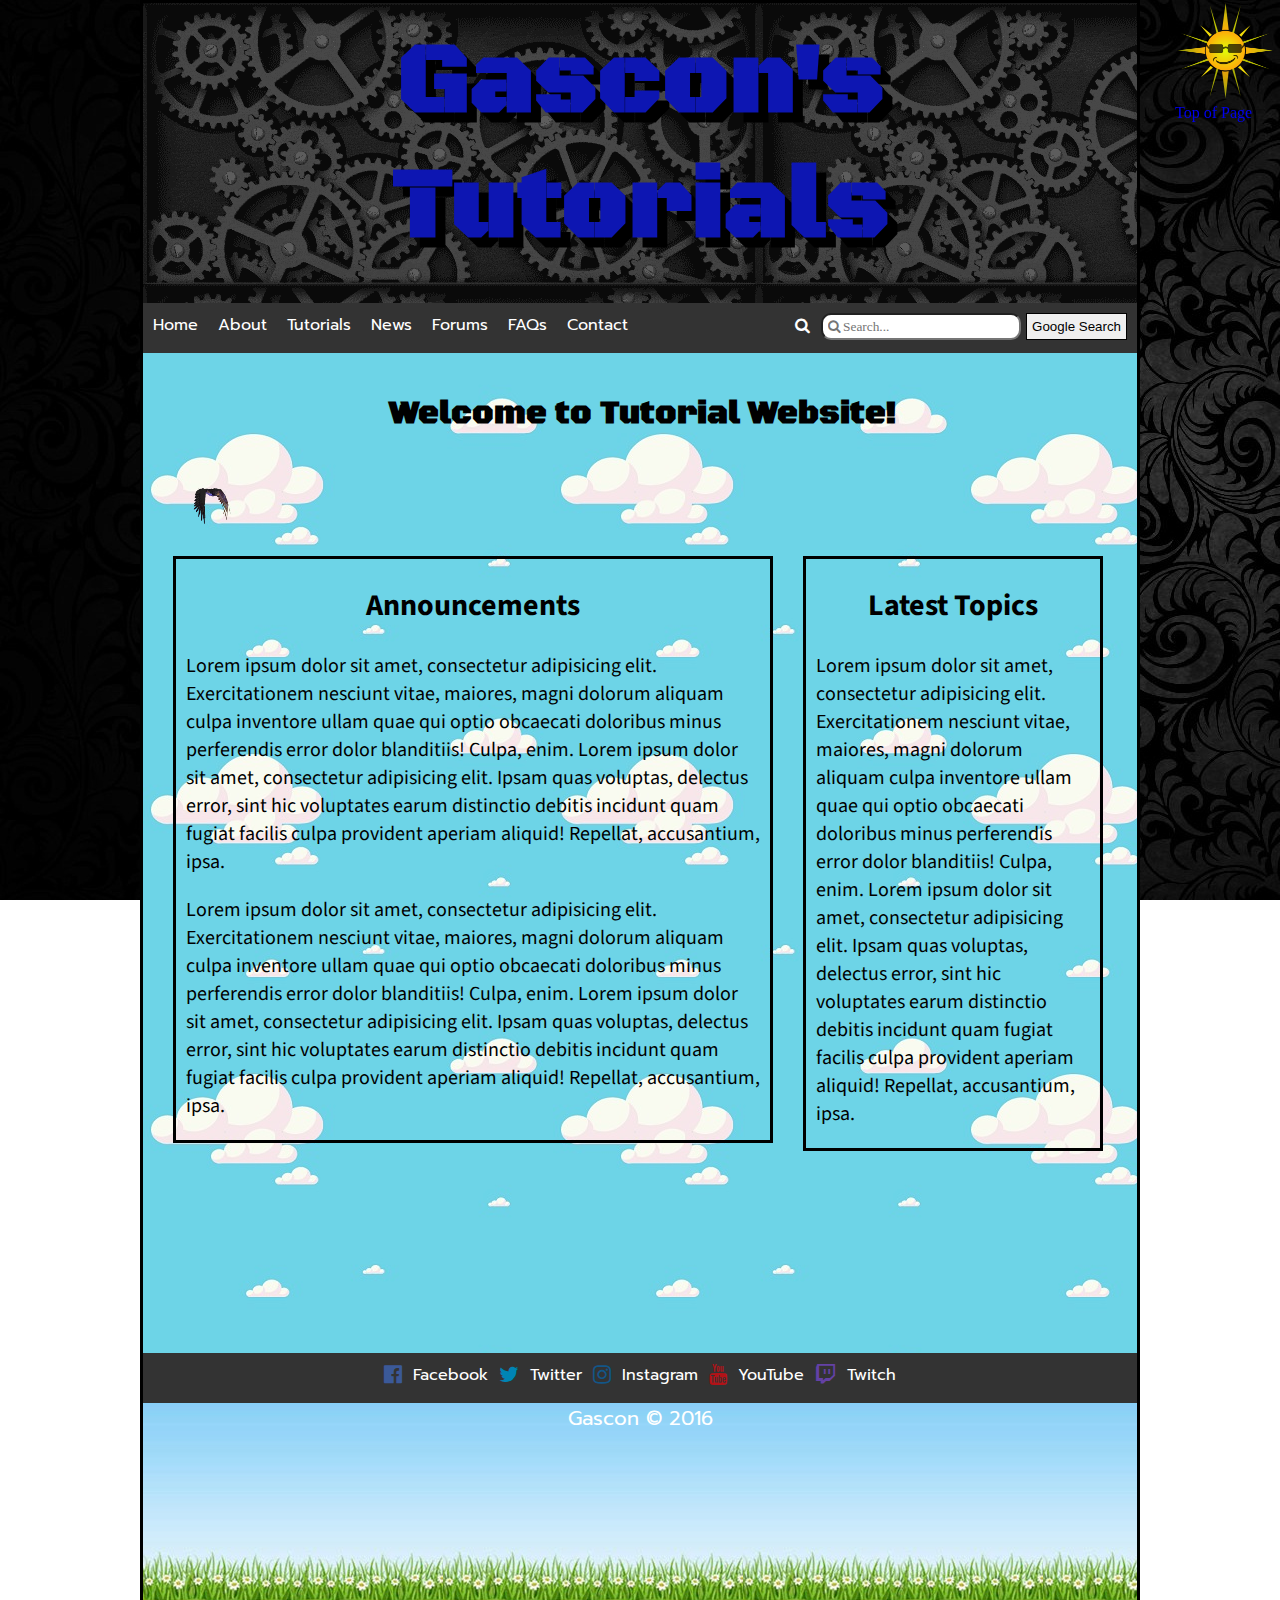
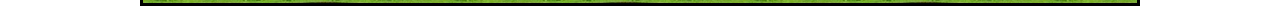
<file: index.html>
<!DOCTYPE html>
<html lang="en">
<head>
	<meta charset="UTF-8">
	<title>How-To Tutorials</title>
	<link rel="stylesheet" type="text/css" href="css/styles.css">
	<link rel="stylesheet" href="css/font-awesome.min.css">
	<link href="https://fonts.googleapis.com/css?family=Prompt|Source+Sans+Pro|Black+Ops+One" rel="stylesheet">

</head>
<!-- comments written here -->
<body>
<div class="background">
	<a name="top"></a>
	<div class="main_container">

		<div class="masthead">
			<h1><a href="index.html">Gascon's Tutorials</a></h1>
		</div>

			<nav>
				<div class="nav_both">
					<div class="nav_left">
						<ul>
							<li><a href="index.html">Home</a></li>
							<li><a href="about.html">About</a>
							<li><a href="tutorials.html">Tutorials</a>
								<!-- First Tier Drop Down -->
								<ul>
									<li><a href="tutorials/css_tutorials.html">Counter-Strike: Source</a></li>
									<li><a href="tutorials/csgo_tutorials.html">Counter-Strike: Global Offensive</a></li>
									<li><a href="tutorials/tf2_tutorials.html">Team Fortress 2</a></li>
									<li><a href="tutorials/gm_tutorials.html">Garry's Mod</a></li>
								</ul>

							</li>
							<li><a href="news.html">News</a></li>
							<li><a href="#">Forums</a></li>
							<li><a href="faqs.html">FAQs</a></li>
							<li><a href="contact.html">Contact</a></li>

						</ul>
					</div>
					<div class="nav_right">

						<div class="search_container">
							<form method="get" action="http://www.google.com/search" target="_blank">
								<span><input type="text" name="q" size="25" maxlength="255" value="" class="search_box" placeholder="&#xf002; Search..."><input type="submit" value="Google Search"></span>
							</form>
						</div>

					</div>
				</div>

			</nav>

		<!-- <div class="advertise_feed">

		</div> -->

		<div class="content_container">

			<h1 align="center">Welcome to Tutorial Website!</h1>

				<div class="animation">
					<div><img src="images/bird_flying.gif" height="100" width="100"></div>
				</div>

			<div class="home_page">
				<div class="home_page_left">

					<h2>Announcements</h2>

					<p>Lorem ipsum dolor sit amet, consectetur adipisicing elit. Exercitationem nesciunt vitae, maiores, magni dolorum aliquam culpa inventore ullam quae qui optio obcaecati doloribus minus perferendis error dolor blanditiis! Culpa, enim. Lorem ipsum dolor sit amet, consectetur adipisicing elit. Ipsam quas voluptas, delectus error, sint hic voluptates earum distinctio debitis incidunt quam fugiat facilis culpa provident aperiam aliquid! Repellat, accusantium, ipsa.</p>

					<p>Lorem ipsum dolor sit amet, consectetur adipisicing elit. Exercitationem nesciunt vitae, maiores, magni dolorum aliquam culpa inventore ullam quae qui optio obcaecati doloribus minus perferendis error dolor blanditiis! Culpa, enim. Lorem ipsum dolor sit amet, consectetur adipisicing elit. Ipsam quas voluptas, delectus error, sint hic voluptates earum distinctio debitis incidunt quam fugiat facilis culpa provident aperiam aliquid! Repellat, accusantium, ipsa.</p>

				</div>
				<div class="home_page_right">

					<h2>Latest Topics</h2>

					<p>Lorem ipsum dolor sit amet, consectetur adipisicing elit. Exercitationem nesciunt vitae, maiores, magni dolorum aliquam culpa inventore ullam quae qui optio obcaecati doloribus minus perferendis error dolor blanditiis! Culpa, enim. Lorem ipsum dolor sit amet, consectetur adipisicing elit. Ipsam quas voluptas, delectus error, sint hic voluptates earum distinctio debitis incidunt quam fugiat facilis culpa provident aperiam aliquid! Repellat, accusantium, ipsa.</p>


				</div>
			</div>


			<div class="top_page">
			<a href="#top"><img src="images/sun.png" height="100" width="100">Top of Page</a>
			</div>

		</div>
		<div class="media_links">

				<a href="https://www.facebook.com/" target="_blank"><i class="fa fa-facebook-official fa-lg" aria-hidden="true"></i> Facebook</a>
				<a href="https://twitter.com/" target="_blank"><i class="fa fa-twitter fa-lg" aria-hidden="true"></i> Twitter</a>
				<a href="https://www.instagram.com/" target="_blank"><i class="fa fa-instagram fa-lg" aria-hidden="true"></i> Instagram</a>
				<a href="https://www.youtube.com/" target="_blank"><i class="fa fa-youtube fa-lg" aria-hidden="true"></i> YouTube</a>
				<a href="https://www.twitch.tv/" target="_blank"><i class="fa fa-twitch fa-lg" aria-hidden="true"></i> Twitch</a>

		</div>
		<footer>
			Gascon &copy; 2016 <br>

		</footer>
	</div>
</div>
</body>
</html>
</file>
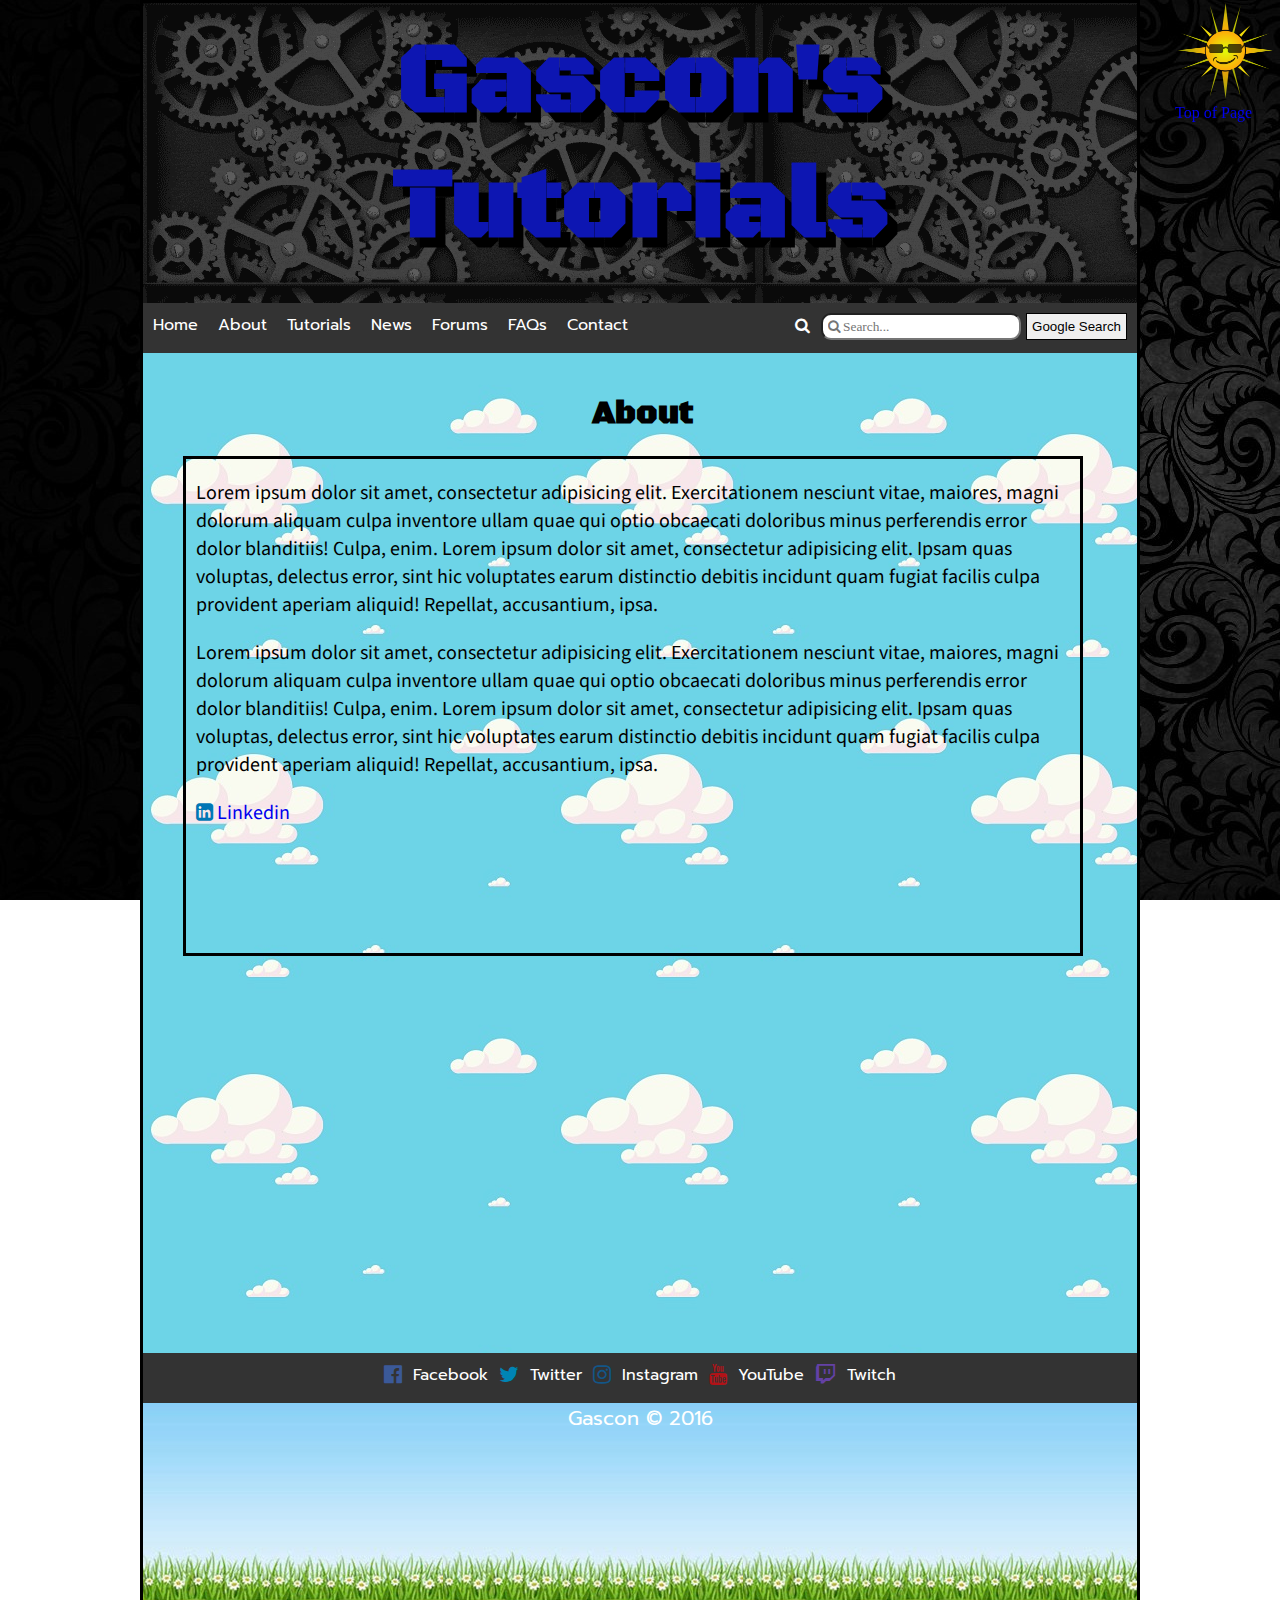
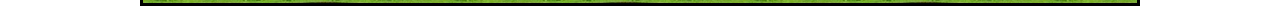
<file: about.html>
<!DOCTYPE html>
<html lang="en">
<head>
	<meta charset="UTF-8">
	<title>How-To Tutorials</title>
	<link rel="stylesheet" type="text/css" href="css/styles.css">
	<link rel="stylesheet" href="css/font-awesome.min.css">
	<link href="https://fonts.googleapis.com/css?family=Prompt|Source+Sans+Pro|Black+Ops+One" rel="stylesheet">

</head>
<!-- comments written here -->
<body>
<div class="background">
	<a name="top"></a>
	<div class="main_container">

		<div class="masthead">
			<h1><a href="index.html">Gascon's Tutorials</a></h1>
		</div>

			<nav>
				<div class="nav_both">
					<div class="nav_left">
						<ul>
							<li><a href="index.html">Home</a></li>
							<li><a href="about.html">About</a>
							<li><a href="tutorials.html">Tutorials</a>
								<!-- First Tier Drop Down -->
								<ul>
									<li><a href="tutorials/css_tutorials.html">Counter-Strike: Source</a></li>
									<li><a href="tutorials/csgo_tutorials.html">Counter-Strike: Global Offensive</a></li>
									<li><a href="tutorials/tf2_tutorials.html">Team Fortress 2</a></li>
									<li><a href="tutorials/gm_tutorials.html">Garry's Mod</a></li>
								</ul>

							</li>
							<li><a href="news.html">News</a></li>
							<li><a href="#">Forums</a></li>
							<li><a href="faqs.html">FAQs</a></li>
							<li><a href="contact.html">Contact</a></li>

						</ul>
					</div>
					<div class="nav_right">

						<div class="search_container">
							<form method="get" action="http://www.google.com/search" target="_blank">
								<span><input type="text" name="q" size="25" maxlength="255" value="" class="search_box" placeholder="&#xf002; Search..."><input type="submit" value="Google Search"></span>
							</form>
						</div>


					</div>
				</div>

			</nav>
		<!-- <div class="advertise_feed">

		</div> -->
		<div class="content_container">

			<h1 align="center">About</h1>

			<div class="about_page">

				<p>Lorem ipsum dolor sit amet, consectetur adipisicing elit. Exercitationem nesciunt vitae, maiores, magni dolorum aliquam culpa inventore ullam quae qui optio obcaecati doloribus minus perferendis error dolor blanditiis! Culpa, enim. Lorem ipsum dolor sit amet, consectetur adipisicing elit. Ipsam quas voluptas, delectus error, sint hic voluptates earum distinctio debitis incidunt quam fugiat facilis culpa provident aperiam aliquid! Repellat, accusantium, ipsa.</p>

				<p>Lorem ipsum dolor sit amet, consectetur adipisicing elit. Exercitationem nesciunt vitae, maiores, magni dolorum aliquam culpa inventore ullam quae qui optio obcaecati doloribus minus perferendis error dolor blanditiis! Culpa, enim. Lorem ipsum dolor sit amet, consectetur adipisicing elit. Ipsam quas voluptas, delectus error, sint hic voluptates earum distinctio debitis incidunt quam fugiat facilis culpa provident aperiam aliquid! Repellat, accusantium, ipsa.</p>

				<a href="https://www.linkedin.com/" target="_blank"><i class="fa fa-linkedin-square" aria-hidden="true"></i> Linkedin</a>

			</div>

			<div class="top_page">
			<a href="#top"><img src="images/sun.png" height="100" width="100">Top of Page</a>
			</div>

		</div>
		<div class="media_links">

				<a href="https://www.facebook.com/" target="_blank"><i class="fa fa-facebook-official fa-lg" aria-hidden="true"></i> Facebook</a>
				<a href="https://twitter.com/" target="_blank"><i class="fa fa-twitter fa-lg" aria-hidden="true"></i> Twitter</a>
				<a href="https://www.instagram.com/" target="_blank"><i class="fa fa-instagram fa-lg" aria-hidden="true"></i> Instagram</a>
				<a href="https://www.youtube.com/" target="_blank"><i class="fa fa-youtube fa-lg" aria-hidden="true"></i> YouTube</a>
				<a href="https://www.twitch.tv/" target="_blank"><i class="fa fa-twitch fa-lg" aria-hidden="true"></i> Twitch</a>

		</div>
		<footer>
			Gascon &copy; 2016 <br>

		</footer>
	</div>
</div>
</body>
</html>
</file>
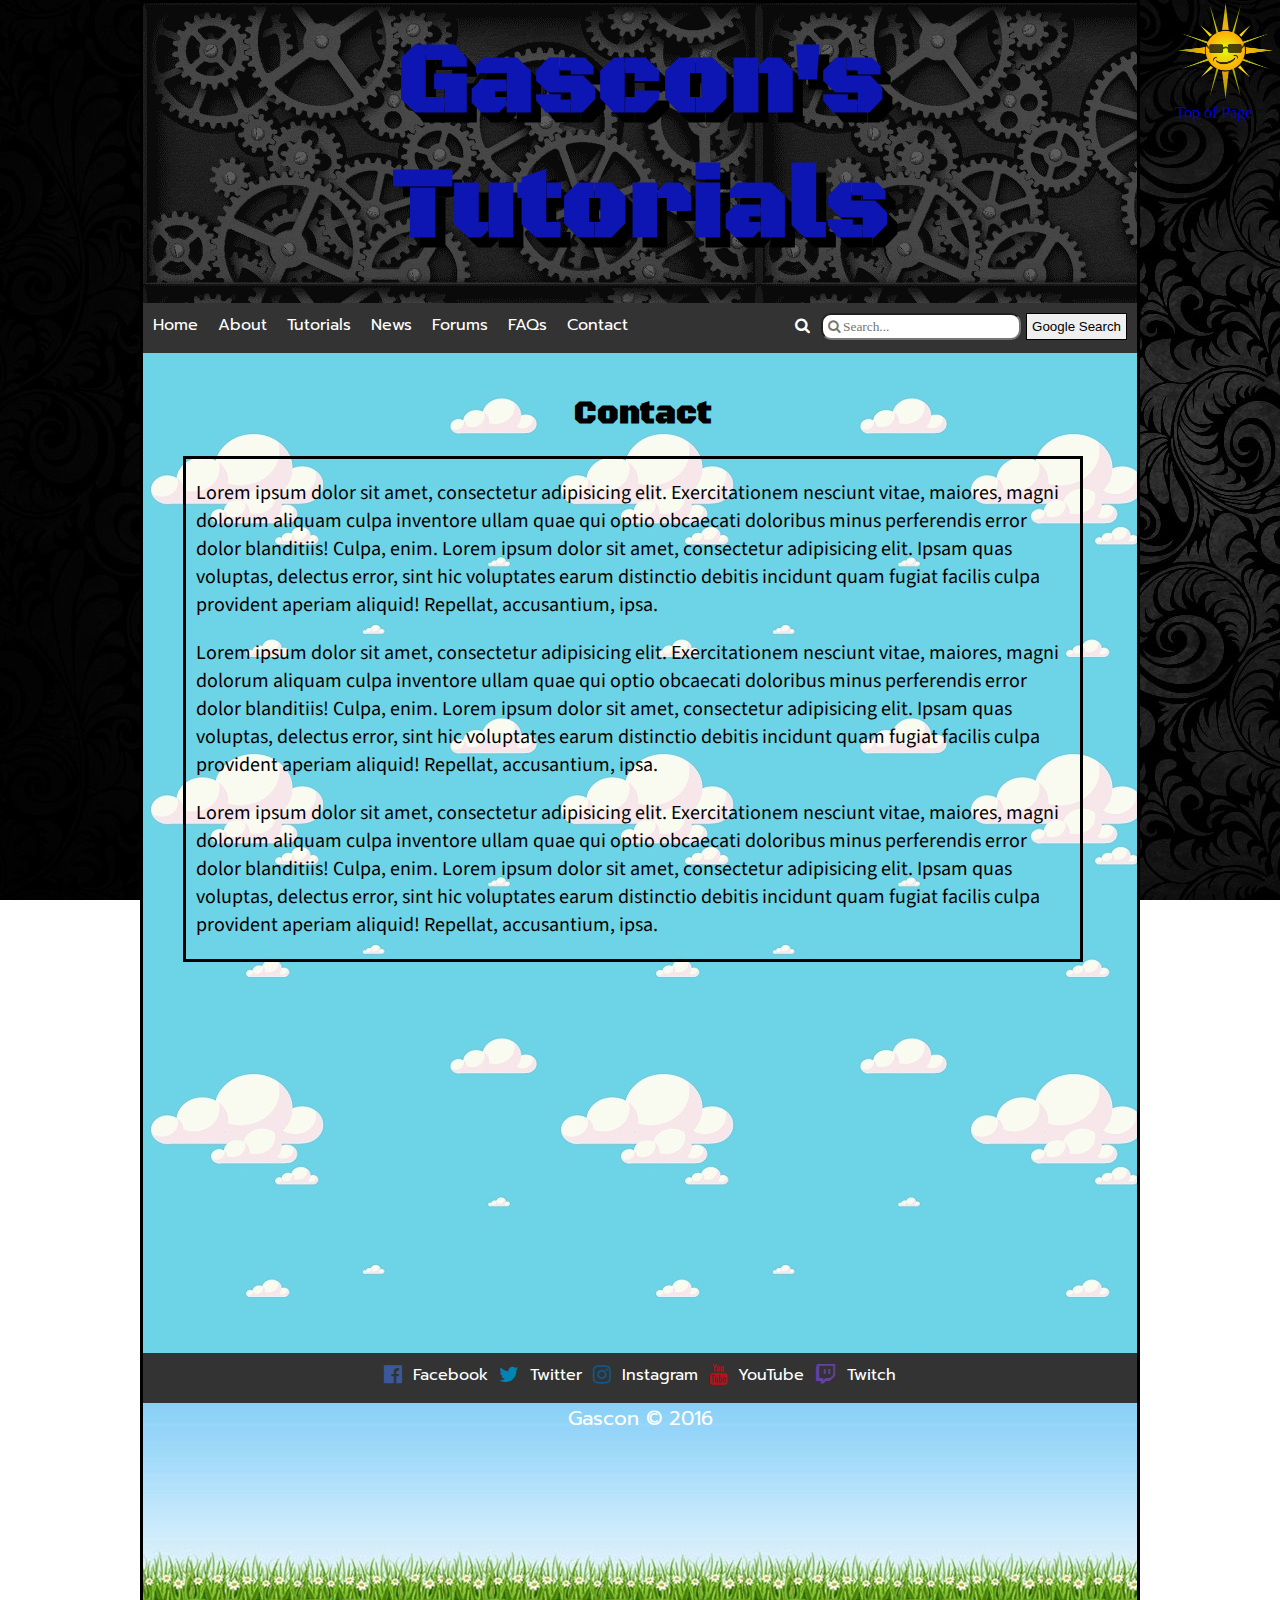
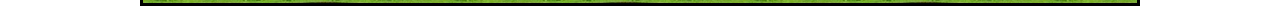
<file: contact.html>
<!DOCTYPE html>
<html lang="en">
<head>
	<meta charset="UTF-8">
	<title>How-To Tutorials</title>
	<link rel="stylesheet" type="text/css" href="css/styles.css">
	<link rel="stylesheet" href="css/font-awesome.min.css">
	<link href="https://fonts.googleapis.com/css?family=Prompt|Source+Sans+Pro|Black+Ops+One" rel="stylesheet">

</head>
<!-- comments written here -->
<body>
<div class="background">
	<a name="top"></a>
	<div class="main_container">

		<div class="masthead">
			<h1><a href="index.html">Gascon's Tutorials</a></h1>
		</div>

			<nav>
				<div class="nav_both">
					<div class="nav_left">
						<ul>
							<li><a href="index.html">Home</a></li>
							<li><a href="about.html">About</a>
							<li><a href="tutorials.html">Tutorials</a>
								<!-- First Tier Drop Down -->
								<ul>
									<li><a href="tutorials/css_tutorials.html">Counter-Strike: Source</a></li>
									<li><a href="tutorials/csgo_tutorials.html">Counter-Strike: Global Offensive</a></li>
									<li><a href="tutorials/tf2_tutorials.html">Team Fortress 2</a></li>
									<li><a href="tutorials/gm_tutorials.html">Garry's Mod</a></li>
								</ul>

							</li>
							<li><a href="news.html">News</a></li>
							<li><a href="#">Forums</a></li>
							<li><a href="faqs.html">FAQs</a></li>
							<li><a href="contact.html">Contact</a></li>

						</ul>
					</div>
					<div class="nav_right">

						<div class="search_container">
							<form method="get" action="http://www.google.com/search" target="_blank">
								<span><input type="text" name="q" size="25" maxlength="255" value="" class="search_box" placeholder="&#xf002; Search..."><input type="submit" value="Google Search"></span>
							</form>
						</div>


					</div>
				</div>

			</nav>
		<div class="advertise_feed">

		</div>
		<div class="content_container">

			<h1 align="center">Contact</h1>

			<div class="contact_page">

				<p>Lorem ipsum dolor sit amet, consectetur adipisicing elit. Exercitationem nesciunt vitae, maiores, magni dolorum aliquam culpa inventore ullam quae qui optio obcaecati doloribus minus perferendis error dolor blanditiis! Culpa, enim. Lorem ipsum dolor sit amet, consectetur adipisicing elit. Ipsam quas voluptas, delectus error, sint hic voluptates earum distinctio debitis incidunt quam fugiat facilis culpa provident aperiam aliquid! Repellat, accusantium, ipsa.</p>

				<p>Lorem ipsum dolor sit amet, consectetur adipisicing elit. Exercitationem nesciunt vitae, maiores, magni dolorum aliquam culpa inventore ullam quae qui optio obcaecati doloribus minus perferendis error dolor blanditiis! Culpa, enim. Lorem ipsum dolor sit amet, consectetur adipisicing elit. Ipsam quas voluptas, delectus error, sint hic voluptates earum distinctio debitis incidunt quam fugiat facilis culpa provident aperiam aliquid! Repellat, accusantium, ipsa.</p>

				<p>Lorem ipsum dolor sit amet, consectetur adipisicing elit. Exercitationem nesciunt vitae, maiores, magni dolorum aliquam culpa inventore ullam quae qui optio obcaecati doloribus minus perferendis error dolor blanditiis! Culpa, enim. Lorem ipsum dolor sit amet, consectetur adipisicing elit. Ipsam quas voluptas, delectus error, sint hic voluptates earum distinctio debitis incidunt quam fugiat facilis culpa provident aperiam aliquid! Repellat, accusantium, ipsa.</p>

			</div>

			<div class="top_page">
			<a href="#top"><img src="images/sun.png" height="100" width="100">Top of Page</a>
			</div>

		</div>
		<div class="media_links">

				<a href="https://www.facebook.com/" target="_blank"><i class="fa fa-facebook-official fa-lg" aria-hidden="true"></i> Facebook</a>
				<a href="https://twitter.com/" target="_blank"><i class="fa fa-twitter fa-lg" aria-hidden="true"></i> Twitter</a>
				<a href="https://www.instagram.com/" target="_blank"><i class="fa fa-instagram fa-lg" aria-hidden="true"></i> Instagram</a>
				<a href="https://www.youtube.com/" target="_blank"><i class="fa fa-youtube fa-lg" aria-hidden="true"></i> YouTube</a>
				<a href="https://www.twitch.tv/" target="_blank"><i class="fa fa-twitch fa-lg" aria-hidden="true"></i> Twitch</a>

		</div>
		<footer>
			Gascon &copy; 2016 <br>

		</footer>
	</div>
</div>
</body>
</html>
</file>
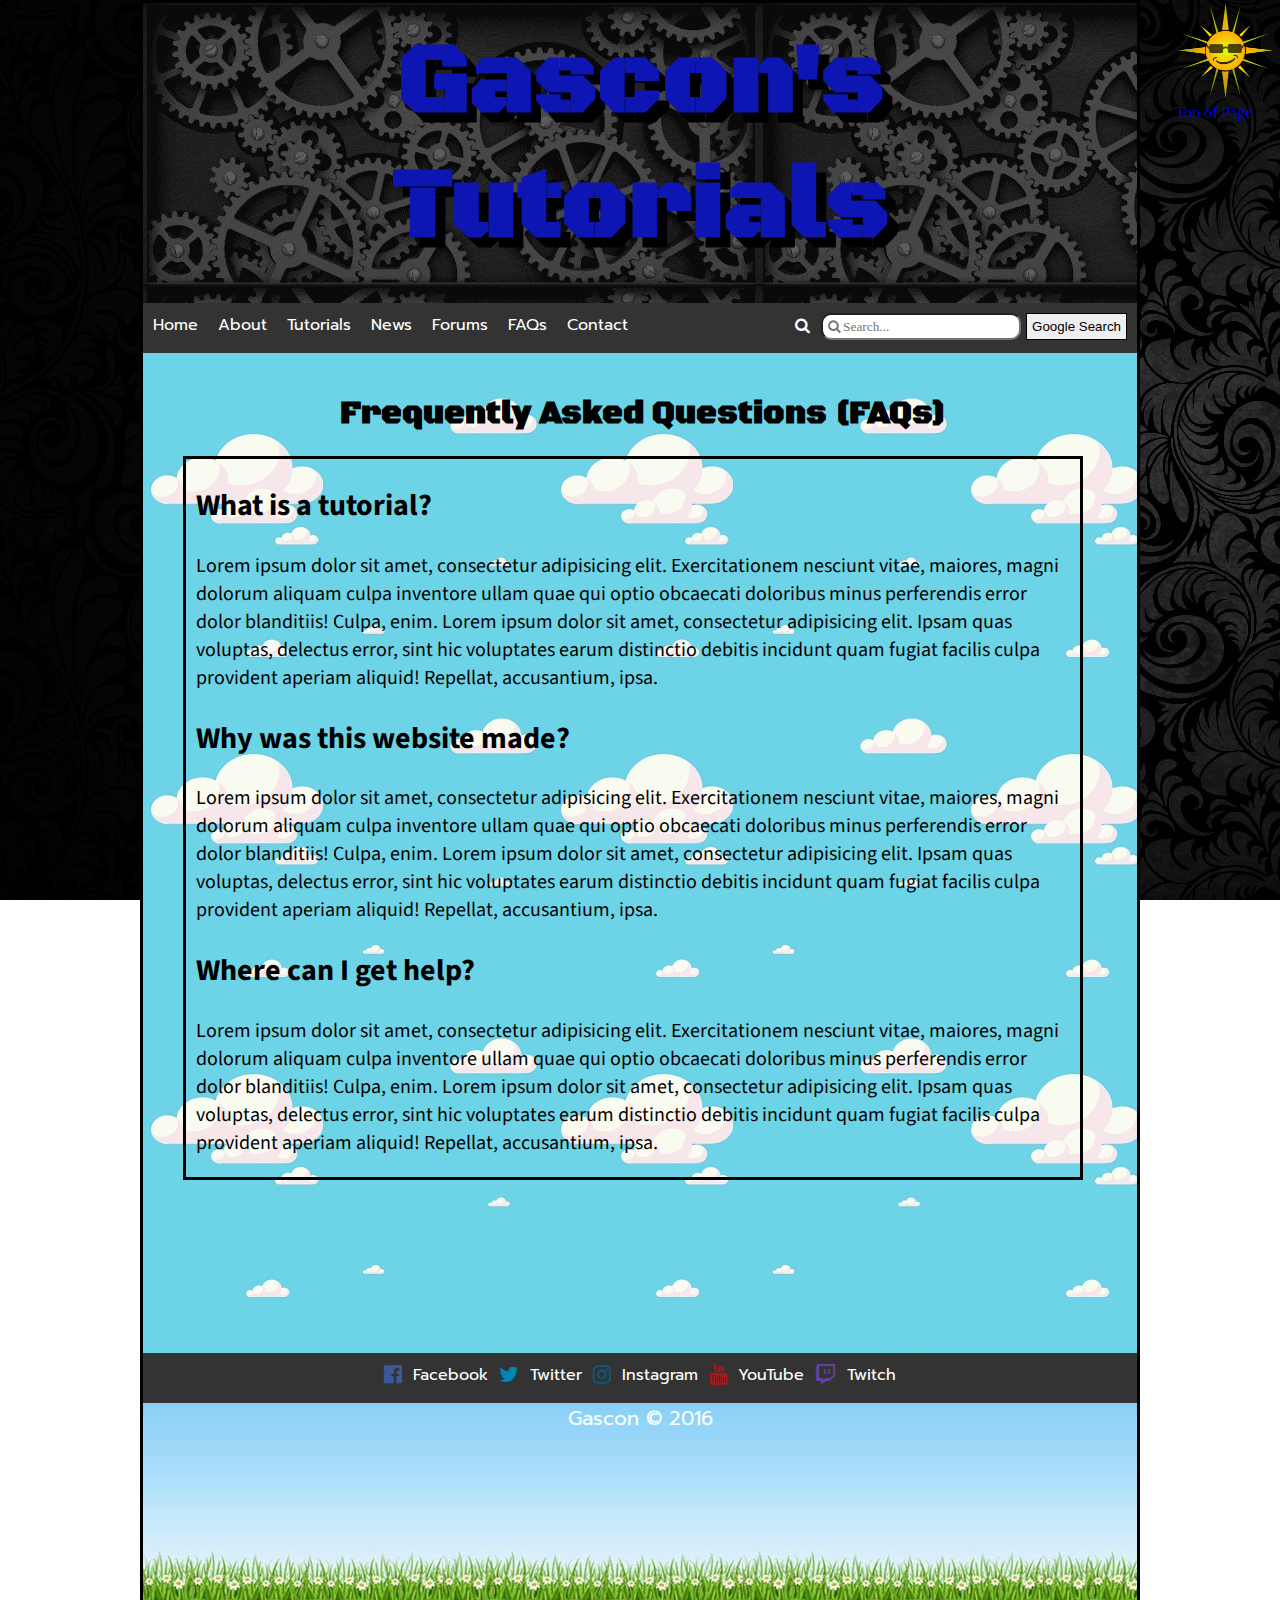
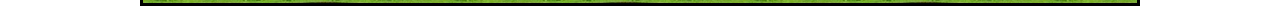
<file: faqs.html>
<!DOCTYPE html>
<html lang="en">
<head>
	<meta charset="UTF-8">
	<title>How-To Tutorials</title>
	<link rel="stylesheet" type="text/css" href="css/styles.css">
	<link rel="stylesheet" href="css/font-awesome.min.css">
	<link href="https://fonts.googleapis.com/css?family=Prompt|Source+Sans+Pro|Black+Ops+One" rel="stylesheet">

</head>
<!-- comments written here -->
<body>
<div class="background">
	<a name="top"></a>
	<div class="main_container">

		<div class="masthead">
			<h1><a href="index.html">Gascon's Tutorials</a></h1>
		</div>

			<nav>
				<div class="nav_both">
					<div class="nav_left">
						<ul>
							<li><a href="index.html">Home</a></li>
							<li><a href="about.html">About</a>
							<li><a href="tutorials.html">Tutorials</a>
								<!-- First Tier Drop Down -->
								<ul>
									<li><a href="tutorials/css_tutorials.html">Counter-Strike: Source</a></li>
									<li><a href="tutorials/csgo_tutorials.html">Counter-Strike: Global Offensive</a></li>
									<li><a href="tutorials/tf2_tutorials.html">Team Fortress 2</a></li>
									<li><a href="tutorials/gm_tutorials.html">Garry's Mod</a></li>
								</ul>

							</li>
							<li><a href="news.html">News</a></li>
							<li><a href="#">Forums</a></li>
							<li><a href="faqs.html">FAQs</a></li>
							<li><a href="contact.html">Contact</a></li>

						</ul>
					</div>
					<div class="nav_right">

						<div class="search_container">
							<form method="get" action="http://www.google.com/search" target="_blank">
								<span><input type="text" name="q" size="25" maxlength="255" value="" class="search_box" placeholder="&#xf002; Search..."><input type="submit" value="Google Search"></span>
							</form>
						</div>


					</div>
				</div>

			</nav>
		<!-- <div class="advertise_feed">

		</div> -->
		<div class="content_container">

			<h1 align="center">Frequently Asked Questions (FAQs)</h1>

			<div class="faqs_page">
				<h2>What is a tutorial?</h2>
				<p>Lorem ipsum dolor sit amet, consectetur adipisicing elit. Exercitationem nesciunt vitae, maiores, magni dolorum aliquam culpa inventore ullam quae qui optio obcaecati doloribus minus perferendis error dolor blanditiis! Culpa, enim. Lorem ipsum dolor sit amet, consectetur adipisicing elit. Ipsam quas voluptas, delectus error, sint hic voluptates earum distinctio debitis incidunt quam fugiat facilis culpa provident aperiam aliquid! Repellat, accusantium, ipsa.</p>
				<h2>Why was this website made?</h2>
				<p>Lorem ipsum dolor sit amet, consectetur adipisicing elit. Exercitationem nesciunt vitae, maiores, magni dolorum aliquam culpa inventore ullam quae qui optio obcaecati doloribus minus perferendis error dolor blanditiis! Culpa, enim. Lorem ipsum dolor sit amet, consectetur adipisicing elit. Ipsam quas voluptas, delectus error, sint hic voluptates earum distinctio debitis incidunt quam fugiat facilis culpa provident aperiam aliquid! Repellat, accusantium, ipsa.</p>
				<h2>Where can I get help?</h2>
				<p>Lorem ipsum dolor sit amet, consectetur adipisicing elit. Exercitationem nesciunt vitae, maiores, magni dolorum aliquam culpa inventore ullam quae qui optio obcaecati doloribus minus perferendis error dolor blanditiis! Culpa, enim. Lorem ipsum dolor sit amet, consectetur adipisicing elit. Ipsam quas voluptas, delectus error, sint hic voluptates earum distinctio debitis incidunt quam fugiat facilis culpa provident aperiam aliquid! Repellat, accusantium, ipsa.</p>

			</div>

			<div class="top_page">
			<a href="#top"><img src="images/sun.png" height="100" width="100">Top of Page</a>
			</div>

		</div>
		<div class="media_links">

				<a href="https://www.facebook.com/" target="_blank"><i class="fa fa-facebook-official fa-lg" aria-hidden="true"></i> Facebook</a>
				<a href="https://twitter.com/" target="_blank"><i class="fa fa-twitter fa-lg" aria-hidden="true"></i> Twitter</a>
				<a href="https://www.instagram.com/" target="_blank"><i class="fa fa-instagram fa-lg" aria-hidden="true"></i> Instagram</a>
				<a href="https://www.youtube.com/" target="_blank"><i class="fa fa-youtube fa-lg" aria-hidden="true"></i> YouTube</a>
				<a href="https://www.twitch.tv/" target="_blank"><i class="fa fa-twitch fa-lg" aria-hidden="true"></i> Twitch</a>

		</div>
		<footer>
			Gascon &copy; 2016 <br>

		</footer>
	</div>
</div>
</body>
</html>
</file>
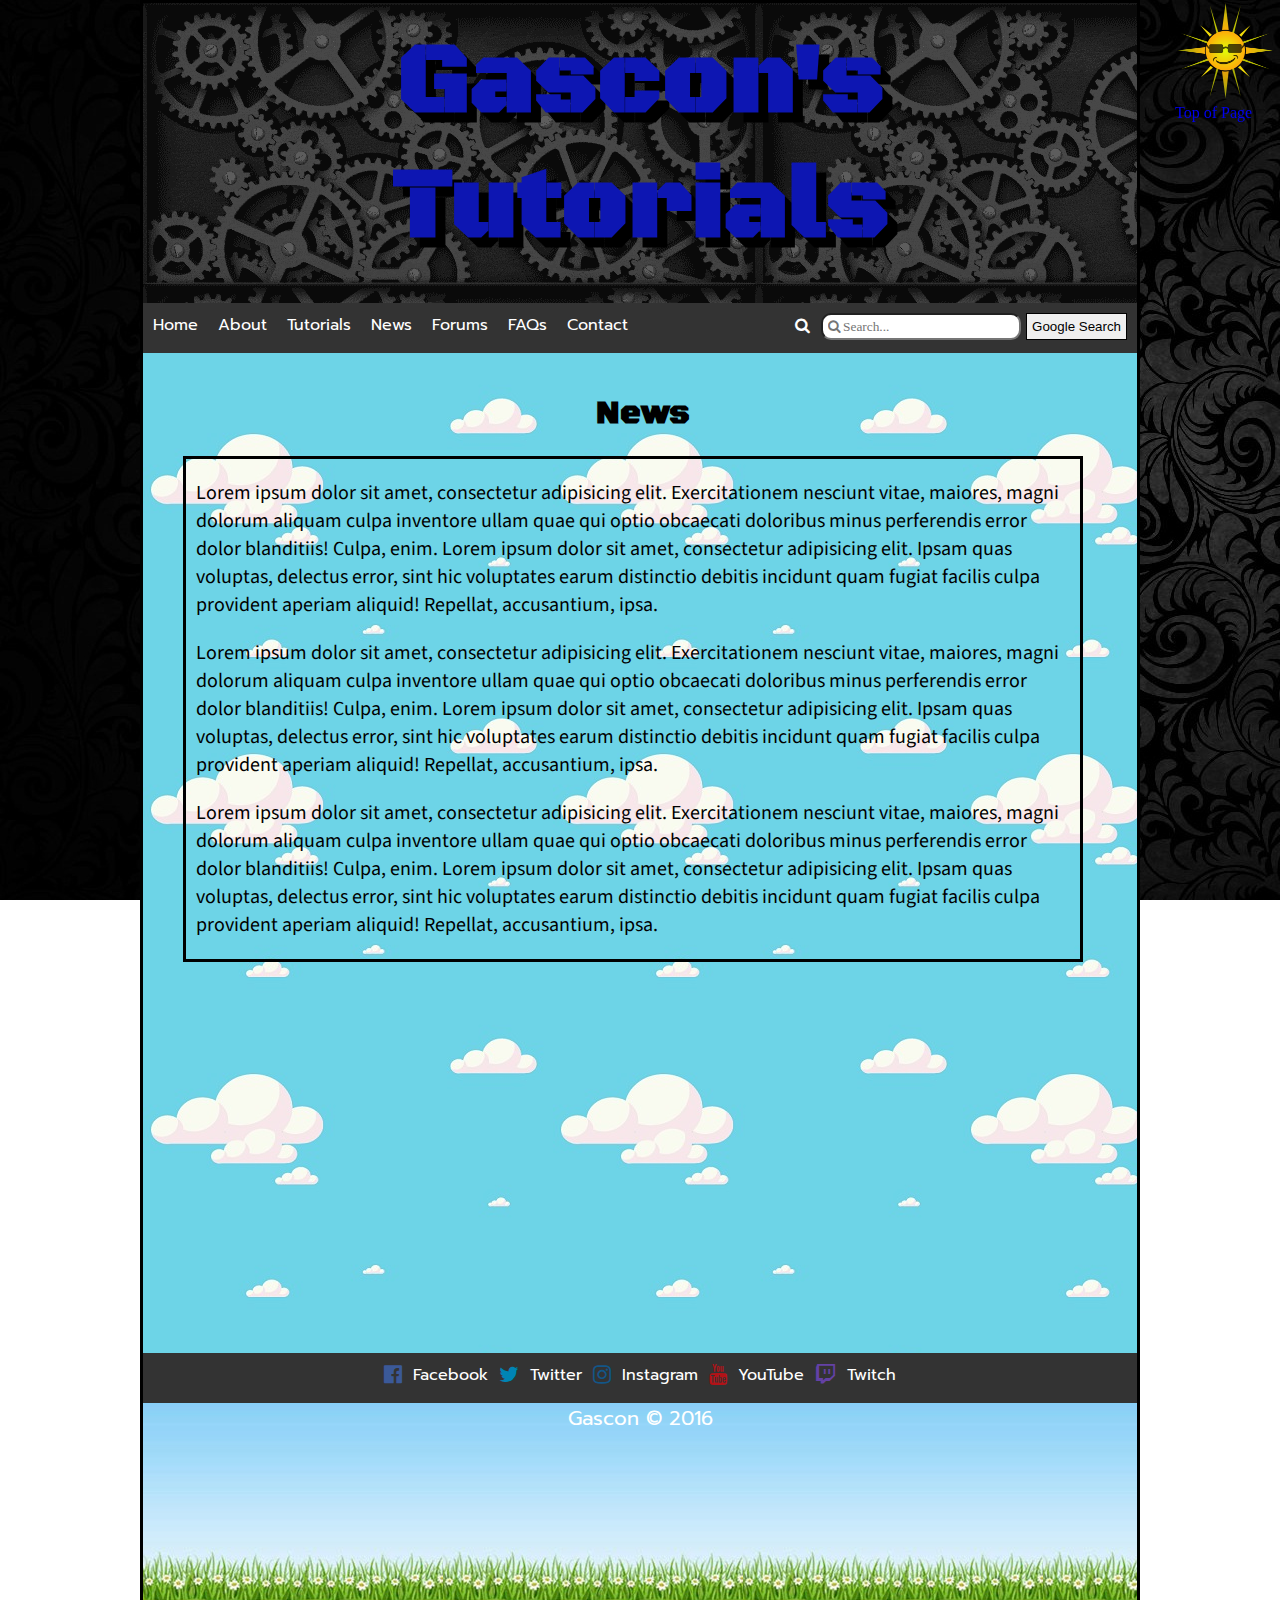
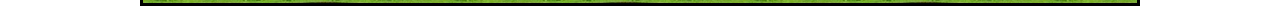
<file: news.html>
<!DOCTYPE html>
<html lang="en">
<head>
	<meta charset="UTF-8">
	<title>How-To Tutorials</title>
	<link rel="stylesheet" type="text/css" href="css/styles.css">
	<link rel="stylesheet" href="css/font-awesome.min.css">
	<link href="https://fonts.googleapis.com/css?family=Prompt|Source+Sans+Pro|Black+Ops+One" rel="stylesheet">

</head>
<!-- comments written here -->
<body>
<div class="background">
	<a name="top"></a>
	<div class="main_container">

		<div class="masthead">
			<h1><a href="index.html">Gascon's Tutorials</a></h1>
		</div>

			<nav>
				<div class="nav_both">
					<div class="nav_left">
						<ul>
							<li><a href="index.html">Home</a></li>
							<li><a href="about.html">About</a>
							<li><a href="tutorials.html">Tutorials</a>
								<!-- First Tier Drop Down -->
								<ul>
									<li><a href="tutorials/css_tutorials.html">Counter-Strike: Source</a></li>
									<li><a href="tutorials/csgo_tutorials.html">Counter-Strike: Global Offensive</a></li>
									<li><a href="tutorials/tf2_tutorials.html">Team Fortress 2</a></li>
									<li><a href="tutorials/gm_tutorials.html">Garry's Mod</a></li>
								</ul>

							</li>
							<li><a href="news.html">News</a></li>
							<li><a href="#">Forums</a></li>
							<li><a href="faqs.html">FAQs</a></li>
							<li><a href="contact.html">Contact</a></li>

						</ul>
					</div>
					<div class="nav_right">

						<div class="search_container">
							<form method="get" action="http://www.google.com/search" target="_blank">
								<span><input type="text" name="q" size="25" maxlength="255" value="" class="search_box" placeholder="&#xf002; Search..."><input type="submit" value="Google Search"></span>
							</form>
						</div>


					</div>
				</div>

			</nav>
		<!-- <div class="advertise_feed">

		</div> -->
		<div class="content_container">

			<h1 align="center">News</h1>

			<div class="news_page">

				<p>Lorem ipsum dolor sit amet, consectetur adipisicing elit. Exercitationem nesciunt vitae, maiores, magni dolorum aliquam culpa inventore ullam quae qui optio obcaecati doloribus minus perferendis error dolor blanditiis! Culpa, enim. Lorem ipsum dolor sit amet, consectetur adipisicing elit. Ipsam quas voluptas, delectus error, sint hic voluptates earum distinctio debitis incidunt quam fugiat facilis culpa provident aperiam aliquid! Repellat, accusantium, ipsa.</p>

				<p>Lorem ipsum dolor sit amet, consectetur adipisicing elit. Exercitationem nesciunt vitae, maiores, magni dolorum aliquam culpa inventore ullam quae qui optio obcaecati doloribus minus perferendis error dolor blanditiis! Culpa, enim. Lorem ipsum dolor sit amet, consectetur adipisicing elit. Ipsam quas voluptas, delectus error, sint hic voluptates earum distinctio debitis incidunt quam fugiat facilis culpa provident aperiam aliquid! Repellat, accusantium, ipsa.</p>

				<p>Lorem ipsum dolor sit amet, consectetur adipisicing elit. Exercitationem nesciunt vitae, maiores, magni dolorum aliquam culpa inventore ullam quae qui optio obcaecati doloribus minus perferendis error dolor blanditiis! Culpa, enim. Lorem ipsum dolor sit amet, consectetur adipisicing elit. Ipsam quas voluptas, delectus error, sint hic voluptates earum distinctio debitis incidunt quam fugiat facilis culpa provident aperiam aliquid! Repellat, accusantium, ipsa.</p>

			</div>


			<div class="top_page">
			<a href="#top"><img src="images/sun.png" height="100" width="100">Top of Page</a>
			</div>

		</div>
		<div class="media_links">

				<a href="https://www.facebook.com/" target="_blank"><i class="fa fa-facebook-official fa-lg" aria-hidden="true"></i> Facebook</a>
				<a href="https://twitter.com/" target="_blank"><i class="fa fa-twitter fa-lg" aria-hidden="true"></i> Twitter</a>
				<a href="https://www.instagram.com/" target="_blank"><i class="fa fa-instagram fa-lg" aria-hidden="true"></i> Instagram</a>
				<a href="https://www.youtube.com/" target="_blank"><i class="fa fa-youtube fa-lg" aria-hidden="true"></i> YouTube</a>
				<a href="https://www.twitch.tv/" target="_blank"><i class="fa fa-twitch fa-lg" aria-hidden="true"></i> Twitch</a>

		</div>
		<footer>
			Gascon &copy; 2016 <br>

		</footer>
	</div>
</div>
</body>
</html>
</file>
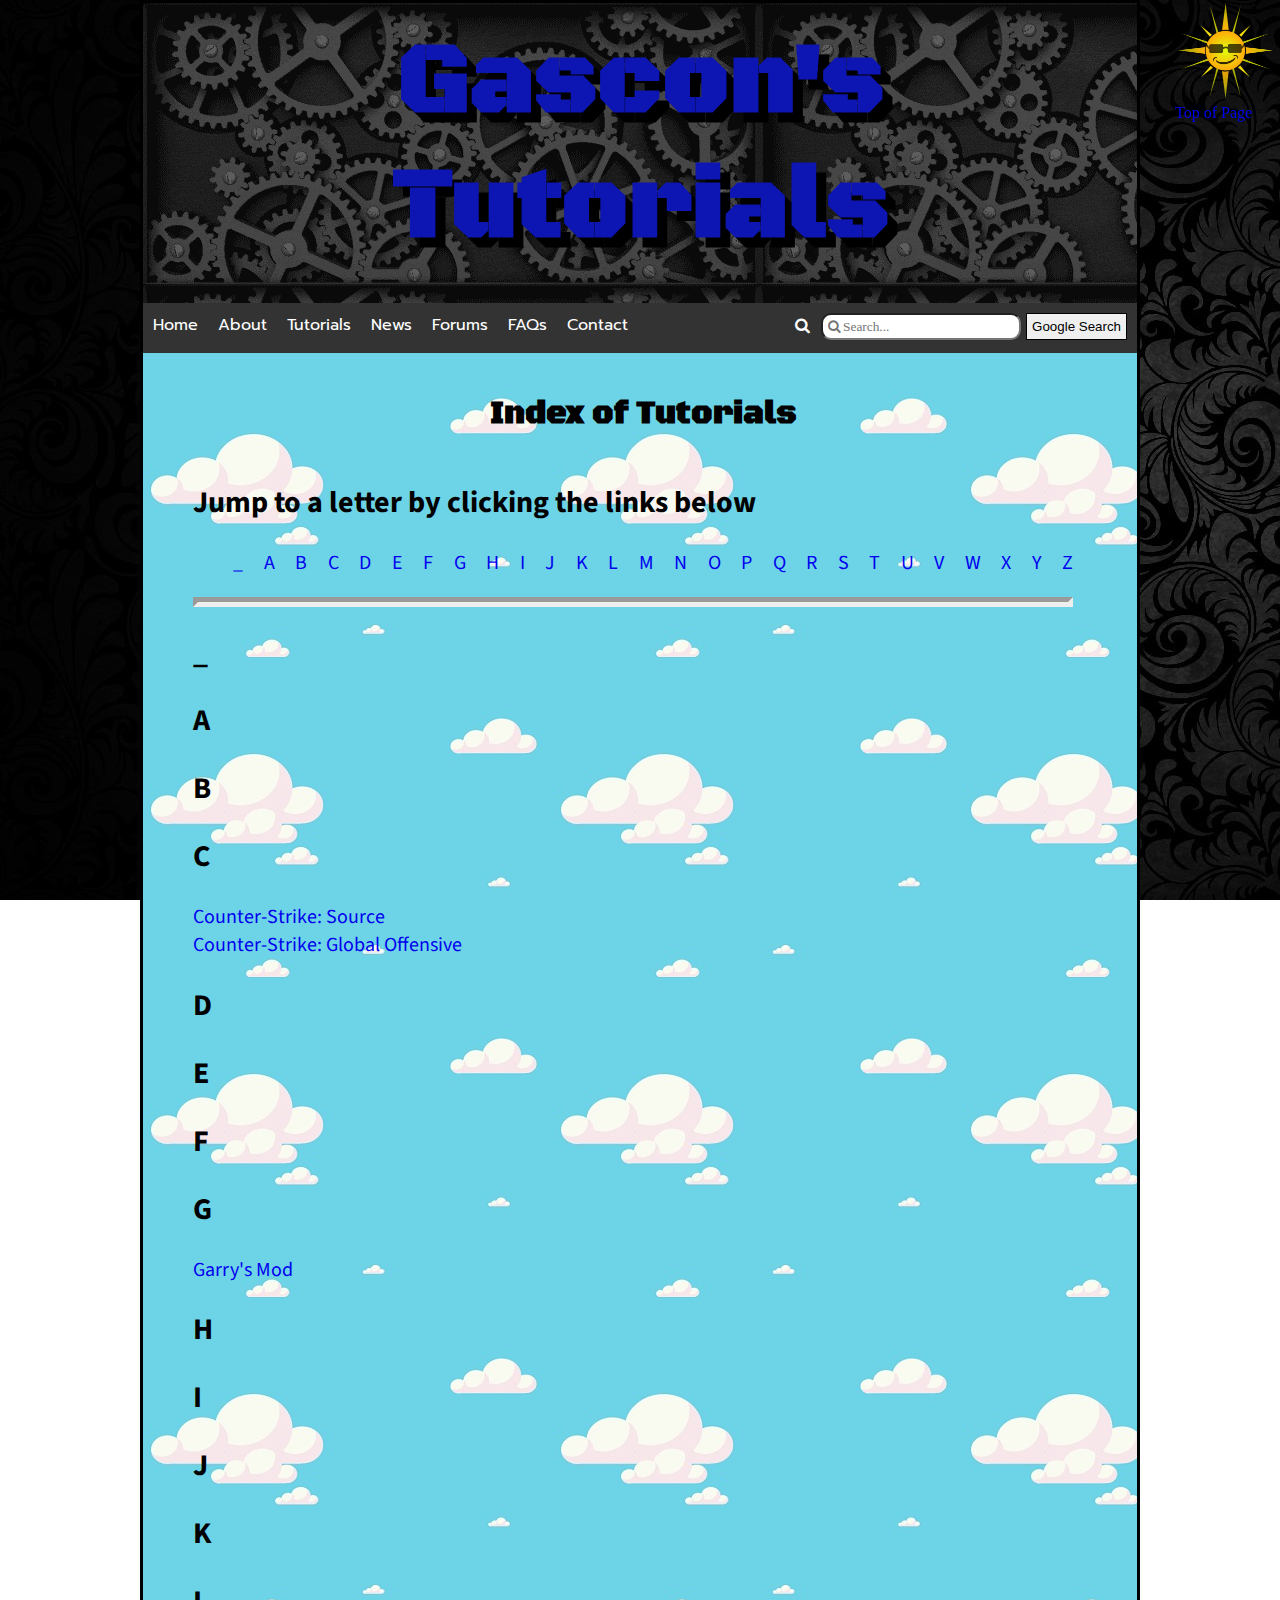
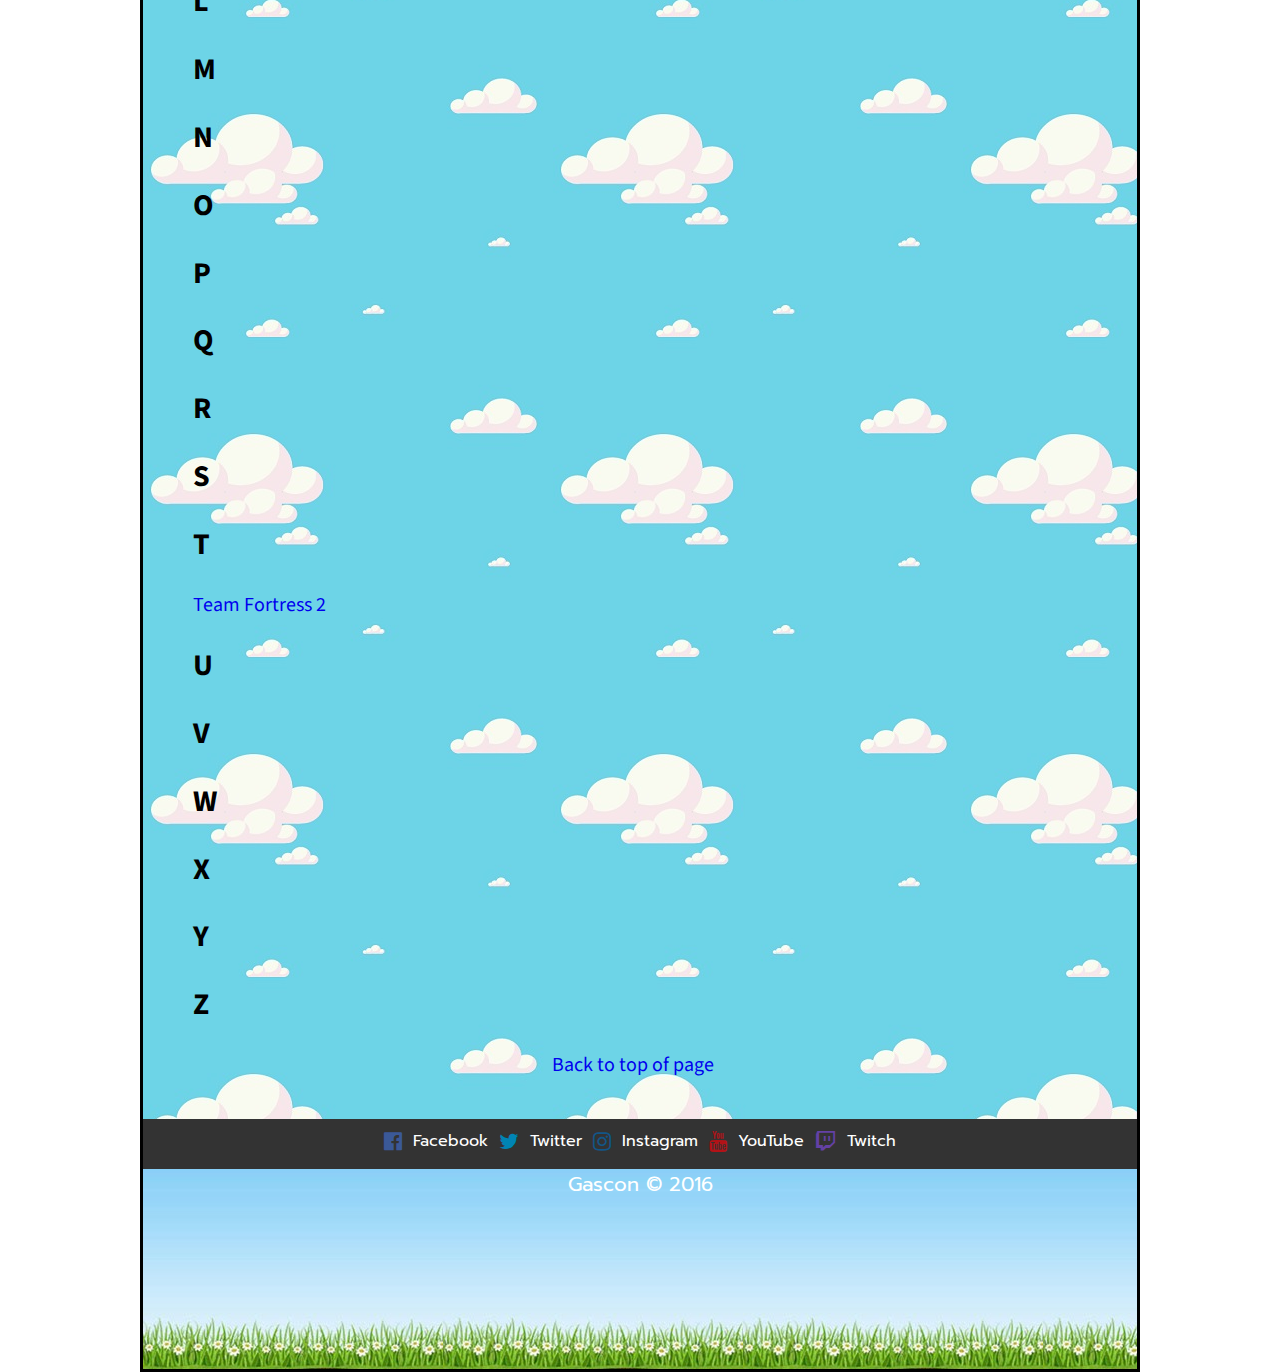
<file: tutorials.html>
<!DOCTYPE html>
<html lang="en">
<head>
	<meta charset="UTF-8">
	<title>How-To Tutorials</title>
	<link rel="stylesheet" type="text/css" href="css/styles.css">
	<link rel="stylesheet" href="css/font-awesome.min.css">
	<link href="https://fonts.googleapis.com/css?family=Prompt|Source+Sans+Pro|Black+Ops+One" rel="stylesheet">

</head>
<!-- comments written here -->
<body>
<div class="background">
	<a name="top"></a>
	<div class="main_container">

		<div class="masthead">
			<h1><a href="index.html">Gascon's Tutorials</a></h1>
		</div>

			<nav>
				<div class="nav_both">
					<div class="nav_left">
						<ul>
							<li><a href="index.html">Home</a></li>
							<li><a href="about.html">About</a>
							<li><a href="tutorials.html">Tutorials</a>
								<!-- First Tier Drop Down -->
								<ul>
									<li><a href="tutorials/css_tutorials.html">Counter-Strike: Source</a></li>
									<li><a href="tutorials/csgo_tutorials.html">Counter-Strike: Global Offensive</a></li>
									<li><a href="tutorials/tf2_tutorials.html">Team Fortress 2</a></li>
									<li><a href="tutorials/gm_tutorials.html">Garry's Mod</a></li>
								</ul>

							</li>
							<li><a href="news.html">News</a></li>
							<li><a href="#">Forums</a></li>
							<li><a href="faqs.html">FAQs</a></li>
							<li><a href="contact.html">Contact</a></li>

						</ul>
					</div>
					<div class="nav_right">

						<div class="search_container">
							<form method="get" action="http://www.google.com/search" target="_blank">
								<span><input type="text" name="q" size="25" maxlength="255" value="" class="search_box" placeholder="&#xf002; Search..."><input type="submit" value="Google Search"></span>
							</form>
						</div>

					</div>
				</div>

			</nav>

		<!-- <div class="advertise_feed">

		</div> -->

		<div class="content_container">

			<h1 align="center">Index of Tutorials</h1>

			<div class="index_tutorials">

				<h2>Jump to a letter by clicking the links below</h2>
				<ul class="list">
					<a href="#_"><li>_</li></a>
					<a href="#A"><li>A</li></a>
					<a href="#B"><li>B</li></a>
					<a href="#C"><li>C</li></a>
					<a href="#D"><li>D</li></a>
					<a href="#E"><li>E</li></a>
					<a href="#F"><li>F</li></a>
					<a href="#G"><li>G</li></a>
					<a href="#H"><li>H</li></a>
					<a href="#I"><li>I</li></a>
					<a href="#J"><li>J</li></a>
					<a href="#K"><li>K</li></a>
					<a href="#L"><li>L</li></a>
					<a href="#M"><li>M</li></a>
					<a href="#N"><li>N</li></a>
					<a href="#O"><li>O</li></a>
					<a href="#P"><li>P</li></a>
					<a href="#Q"><li>Q</li></a>
					<a href="#R"><li>R</li></a>
					<a href="#S"><li>S</li></a>
					<a href="#T"><li>T</li></a>
					<a href="#U"><li>U</li></a>
					<a href="#V"><li>V</li></a>
					<a href="#W"><li>W</li></a>
					<a href="#X"><li>X</li></a>
					<a href="#Y"><li>Y</li></a>
					<a href="#Z"><li>Z</li></a>
				</ul>

				<hr>

				<h2><a name="_">_</h2>
				<h2><a name="A">A</h2>
				<h2><a name="B">B</h2>
				<h2><a name="C">C</h2>
				<a href="#">Counter-Strike: Source</a> <br>
				<a href="./tutorials/csgo_tutorials.html"> Counter-Strike: Global Offensive</a> <br>
				<h2><a name="D">D</h2>
				<h2><a name="E">E</h2>
				<h2><a name="F">F</h2>
				<h2><a name="G">G</h2>
				<a href="#">Garry's Mod</a> <br>
				<h2><a name="H">H</h2>
				<h2><a name="I">I</h2>
				<h2><a name="J">J</h2>
				<h2><a name="K">K</h2>
				<h2><a name="L">L</h2>
				<h2><a name="M">M</h2>
				<h2><a name="N">N</h2>
				<h2><a name="O">O</h2>
				<h2><a name="P">P</h2>
				<h2><a name="Q">Q</h2>
				<h2><a name="R">R</h2>
				<h2><a name="S">S</h2>
				<h2><a name="T">T</h2>
				<a href="#">Team Fortress 2</a> <br>
				<h2><a name="U">U</h2>
				<h2><a name="V">V</h2>
				<h2><a name="W">W</h2>
				<h2><a name="X">X</h2>
				<h2><a name="Y">Y</h2>
				<h2><a name="Z">Z</h2>

				<div style="text-align:center"><a href="#top">Back to top of page</a></div>

			</div>

			<div class="top_page">
			<a href="#top"><img src="images/sun.png" height="100" width="100">Top of Page</a>
			</div>

		</div>
		<div class="media_links">

				<a href="https://www.facebook.com/" target="_blank"><i class="fa fa-facebook-official fa-lg" aria-hidden="true"></i> Facebook</a>
				<a href="https://twitter.com/" target="_blank"><i class="fa fa-twitter fa-lg" aria-hidden="true"></i> Twitter</a>
				<a href="https://www.instagram.com/" target="_blank"><i class="fa fa-instagram fa-lg" aria-hidden="true"></i> Instagram</a>
				<a href="https://www.youtube.com/" target="_blank"><i class="fa fa-youtube fa-lg" aria-hidden="true"></i> YouTube</a>
				<a href="https://www.twitch.tv/" target="_blank"><i class="fa fa-twitch fa-lg" aria-hidden="true"></i> Twitch</a>

		</div>
		<footer>
			Gascon &copy; 2016 <br>
		</footer>
	</div>
</div>
</body>
</html>
</file>
<file: css/styles.css>
/* comments written here */
/* Google Fonts

 font-family: 'Prompt', sans-serif;
 font-family: 'Source Sans Pro', sans-serif;
 font-family: 'Black Ops One', cursive;
*/

* {
	box-sizing: border-box;
}
body {
	margin: 0;
	padding: 0;
}

.background {
	background-image: url("../images/black_pattern.jpg");
	background-attachment: fixed;
}


/* main classes */
.main_container {
	overflow: hidden;
	background: #000; /* black */
	border-style: solid;
	/* min-width: 1000px; */
	/* min-height: 1000px; */
	/* height: 1000px; */
	width: 1000px;
 	margin: 0 auto; /* "auto" makes the left and right margins center the wrapper */
}
.masthead {
	font-family: 'Black Ops One', cursive;
	font-size: 50px;
	height: 300px;
	/* width: 1000px; */
	background: #FAFAFA; /* white */
	/* margin: 20px; */
	overflow: hidden;
	background-image: url("../images/animated-web-design-slideshow-background.gif"); 
}

/* 
	http://www.w3schools.com/cssref/css3_pr_text-shadow.asp
  	https://css-tricks.com/adding-stroke-to-web-text/
  	http://stackoverflow.com/questions/7061420/how-do-i-animate-a-glowing-effect-on-text 
 */
.masthead h1 {
	position: relative;
	top: -50px;
	text-align: center;
	color: #0D16B2;

  	/* Animate Text Color */
  	/* animation: glowtext 1s infinite alternate; */
  	text-shadow: 10px 10px 0px black;
}
.masthead h1:hover {
	animation: glowtext 1s infinite alternate;
}
/* Different states of overriding the color of links */
/* http://stackoverflow.com/questions/10312857/blue-and-purple-default-links-how-to-remove */
.masthead a, .masthead a:visited, .masthead a:hover, .masthead a:focus, .masthead a:hover, .masthead a:active {
	text-decoration: none;
	color: #0D16B2; 
}
@keyframes glowtext {
    to {
    	text-shadow: 0px 0px 20px yellow;
    }
}




.nav_both {
	font-family: 'Prompt', sans-serif;
	height: 50px;
	/* width: 1000px; */
	background: #333; /* grey */
}
.nav_left {
	height: 50px;
	width: 60%;
	float: left;
	/* background-color: blue; */
}
.nav_left a {
	text-decoration: none; 
	color: white;
}
.nav_right {
	/* background-color: red; */
	height: 50px;
	width: 40%;
	float: right;
}
.nav_right a {
	text-decoration: none; 
}


/* .advertise_feed {
	height: 100px;
	min-width: 1000px;
	background-color: orange;
} */


/* Google Search Bar */
/* http://www.w3schools.com/howto/howto_css_animated_search.asp */
.search_container {
	/* background: black; */ 
	width: 500px;
	height: 50px;
	float: right;
	padding: 10px;
}
form {
	/* background: red; */
	float: right; 
}
.search_box {
	width: 200px;
	position: relative;
	right: 5px;
	-webkit-border-radius: 10px;
  -moz-border-radius: 10px;
	border-radius: 10px;
}
input[type=text] {
	background-color: white;
	padding: 5px;
	font-family: 'FontAwesome';
}
input[type=submit] {
	position: relative; 
	border: 1px solid black;
	padding: 5px;
}
input[type=submit]:hover {
	position: relative;
	cursor: pointer;
	background-color: green;
}
form:before {
	/* background-color: orange; */
    font-family: 'FontAwesome';
    content: "\f002";
    color: white;
    position: relative;
    left: -10px;
}
.fa-search:before {
  content: "\f002";
}




.content_container { 
	background: #FAFAFA; /* white */
	min-width: 1000px;
	min-height: 1000px;
	padding: 20px;
	background-image: url("../images/clouds.jpg"); 
	overflow: hidden;

/* Animation Settings */
	background-position: 0px 0px;
	background-repeat: repeat x y;
	animation: animatedcontent 60s linear infinite; */
}
.content_container a {
	text-decoration: none;
}
.content_container h1 {
	font-family: 'Black Ops One', cursive;
}
/* Moving image from left to right */
@keyframes animatedcontent {
	from { 
		background-position: 0 0; 
	}
	to { 
		background-position: 100% 0; 
	}
}
/* Moving image from top to bottom */
/* @keyframes animatedmasthead {
  0%   { 
  	background-position: 0px; 
  }
  100% { 
  	background-position: 0px 1000px; /* set this to the width of the image */
 /* 	} 
/* } */




.code_box {
	width: 500px;
	padding: 10px;
	margin: 20px;
	background-color: grey;
	border: 5px solid black;
}
/* Zoom in or grow image */
/* https://designshack.net/articles/css/joshuajohnson-2/ */
.grow img {
	border: 10px solid #333; /* grey border */
	-webkit-transition: all 1s ease;
     -moz-transition: all 1s ease;
       -o-transition: all 1s ease;
      -ms-transition: all 1s ease;
          transition: all 1s ease;
}
.grow img:hover {
	width: 640px;
	height: 480px;
}
.top_page {
	position: fixed;
	top: 0px;
	right: 5px;
	height: 100px;
	width: 100px;
	/* background-color: yellow; */
}
.top_page a {
	text-align: center;
	text-decoration: none;
}

/* Media Links */
.media_links {
	font-family: 'Prompt', sans-serif;
	height: 50px;
	background: #333; /* grey */
	text-align: center;
	padding: 10px;
	word-spacing: 5px;

}
.media_links a {
	text-decoration: none;
	color: white;
}
.fa-facebook-official:before {
  	content: "\f230";
  	color: #3b5998;
}
.fa-twitter:before {
  	content: "\f099";
  	color: #0084b4;
}
.fa-youtube:before {
  	content: "\f167";
  	color: #b31217;
}
.fa-twitch:before {
  	content: "\f1e8";
  	color: #6441a5;
}
.fa-instagram:before {
  	content: "\f16d";
  	color: #125688;
}
.fa-linkedin-square:before {
 	content: "\f08c";
  	color: #0077B5;
}


/* non-classes */
hr {
	display: block;
	border-width: 5px;
}
nav { 
	margin: 0 auto; 
	width: auto; 
}
nav ul {
	list-style: none;
	padding: 0;
	margin: 0;
	position: relative;
	display: block;
	background: #333; /* grey */
}
nav ul li {
	list-style: none;
	float: left;
	display: list-item;
	/* border-style: outset; */
}
nav ul li a {
	display: block;
	padding: 10px;	
}
/* Settings are exclusive to this class */
.nav_left li a:hover {
	background-color: #60FF19; /* green */
	/* border-style: inset; */
}
/* Change this in order to change the Dropdown symbol */
li > a:after { 
	content: ''; 
} 
li > a:only-child:after { 
	content: ''; 
}  
/* The Dropdown Styles */
/* =================== */
/* Hide Dropdowns by Default */
nav ul ul {
	display: none;
	position: absolute; 
}
/* Display Dropdowns on Hover */
nav ul li:hover > ul {
	display: list-item;
}
/* First Tier Dropdown */
nav ul ul li {
	width: 300px;
	float: none;
	position: relative;
	border-bottom: none;
}
footer {
	/* position: relative; */
	background: #FAFAFA; /* white */
	height: 200px;
	/* width: 1000px; */
	/* bottom: 0; */
	/* margin: 20px; */
	font-family: 'Prompt', sans-serif;
	font-size: 20px;
	text-align: center;
	color: white;
	background-image: url("../images/grass_ground.jpg");
}

/* 

http://www.w3schools.com/css/css3_animations.asp 
http://www.w3schools.com/cssref/css3_pr_animation-direction.asp
http://www.w3schools.com/css/css3_transitions.asp
http://www.w3schools.com/cssref/pr_background-repeat.asp
http://www.w3schools.com/cssref/css3_pr_box-shadow.asp
http://www.w3schools.com/css/css3_3dtransforms.asp
http://www.w3schools.com/cssref/pr_border-style.asp
http://www.w3schools.com/css/css_positioning.asp
http://www.w3schools.com/css/css_image_transparency.asp
http://stackoverflow.com/questions/24058861/css3-animation-vertical
http://stackoverflow.com/questions/19351011/css3-save-position-after-animation

*/

.animation div {
	width: 100px;
	height: 100px;
	/* background-color: red; */
    position: relative;
    /* Support for other browsers*/
    -webkit-animation-name: example; /* Chrome, Safari, Opera */
    -webkit-animation-duration: 4s; /* Chrome, Safari, Opera */
    -webkit-animation-iteration-count: infinite; /* Chrome, Safari, Opera */
    animation-name: example;
    animation-duration: 4s;
    animation-iteration-count: infinite;
}
/* Chrome, Safari, Opera */
@-webkit-keyframes example 
{
    0%   {
    	/* background-color:red; */
    	left:0px; 
    	top:0px;
    }
    25%  {
    	/* background-color:yellow; */ 
    	left:450px; 
    	top:0px;
    }
    50%  {
    	/* background-color:blue; */ 
    	left:900px; 
    	top:0px;
    }
    75%  {
    	/* background-color:green; */
    	left:500px; 
    	top:0px;
    }
    100% {
    	/* background-color:red; */ 
    	left:0px; 
    	top:0px;
    }
}
/* Standard syntax */
@keyframes example 
{
    0%   {
    	/* background-color:red; */
    	left:0px; 
    	top:0px;
    }
    25%  {
    	/* background-color:yellow; */ 
    	left:450px; 
    	top:0px;
    }
    50%  {
    	/* background-color:blue; */ 
    	left:900px; 
    	top:0px;
    }
    75%  {
    	/* background-color:green; */
    	left:500px; 
    	top:0px;
    }
    100% {
    	/* background-color:red; */ 
    	left:0px; 
    	top:0px;
    }
    
}





/* Website Content Configurations */
.home_page {
	/* background-color: grey; */
	overflow: hidden;
	margin: 0px 20px 0px 10px;
}
.home_page_left {
	font-family: 'Source Sans Pro', sans-serif;
	font-size: 20px;
	width: 600px;
	min-height: 500px;
	/* background: grey; */
	border: solid black;
	float: left;
	padding: 0px 10px 0px 10px; 
}
.home_page_left h2 {
	text-align: center;
}
.home_page_right {
	font-family: 'Source Sans Pro', sans-serif;
	font-size: 20px;
	width: 300px;
	min-height: 500px;
	/* background: grey; */ 
	border: solid black;
	float: right;
	padding: 0px 10px 0px 10px; 
}
.home_page_right h2 {
	text-align: center;
}
.about_page {
	font-family: 'Source Sans Pro', sans-serif;
	font-size: 20px;
	width: 900px;
	min-height: 500px;
	overflow: hidden;
	/* background: grey; */
	margin: 20px;
	border: solid black;
	padding: 0px 10px 0px 10px; 
}
.index_tutorials {
	font-family: 'Source Sans Pro', sans-serif;
	font-size: 20px;
	width: 900px;
	min-height: 500px;
	overflow: hidden;
	/* background: grey; */
	margin: 20px;
	/* border: solid black; */
	padding: 0px 10px 0px 10px; 
}
.index_tutorials a {
	text-decoration: none;
	list-style: none;
}
.list {
	display: flex;
	flex-direction: row;
	justify-content: space-between;
}
.csgo_tutorial {
	font-family: 'Source Sans Pro', sans-serif;
	font-size: 20px;
	width: 900px;
	min-height: 500px;
	overflow: hidden;
	/* background: grey; */
	margin: 20px;
	/* border: solid black; */
	padding: 0px 10px 0px 10px; 
}
.news_page {
	font-family: 'Source Sans Pro', sans-serif;
	font-size: 20px;
	width: 900px;
	min-height: 500px;
	overflow: hidden;
	/* background: grey; */
	margin: 20px;
	border: solid black;
	padding: 0px 10px 0px 10px; 
}
.faqs_page {
	font-family: 'Source Sans Pro', sans-serif;
	font-size: 20px;
	width: 900px;
	min-height: 500px;
	overflow: hidden;
	/* background: grey; */
	margin: 20px;
	border: solid black;
	padding: 0px 10px 0px 10px; 
}
.contact_page {
	font-family: 'Source Sans Pro', sans-serif;
	font-size: 20px;
	width: 900px;
	min-height: 500px;
	overflow: hidden;
	/* background: grey; */ 
	margin: 20px;
	border: solid black;
	padding: 0px 10px 0px 10px; 
}
</file>
